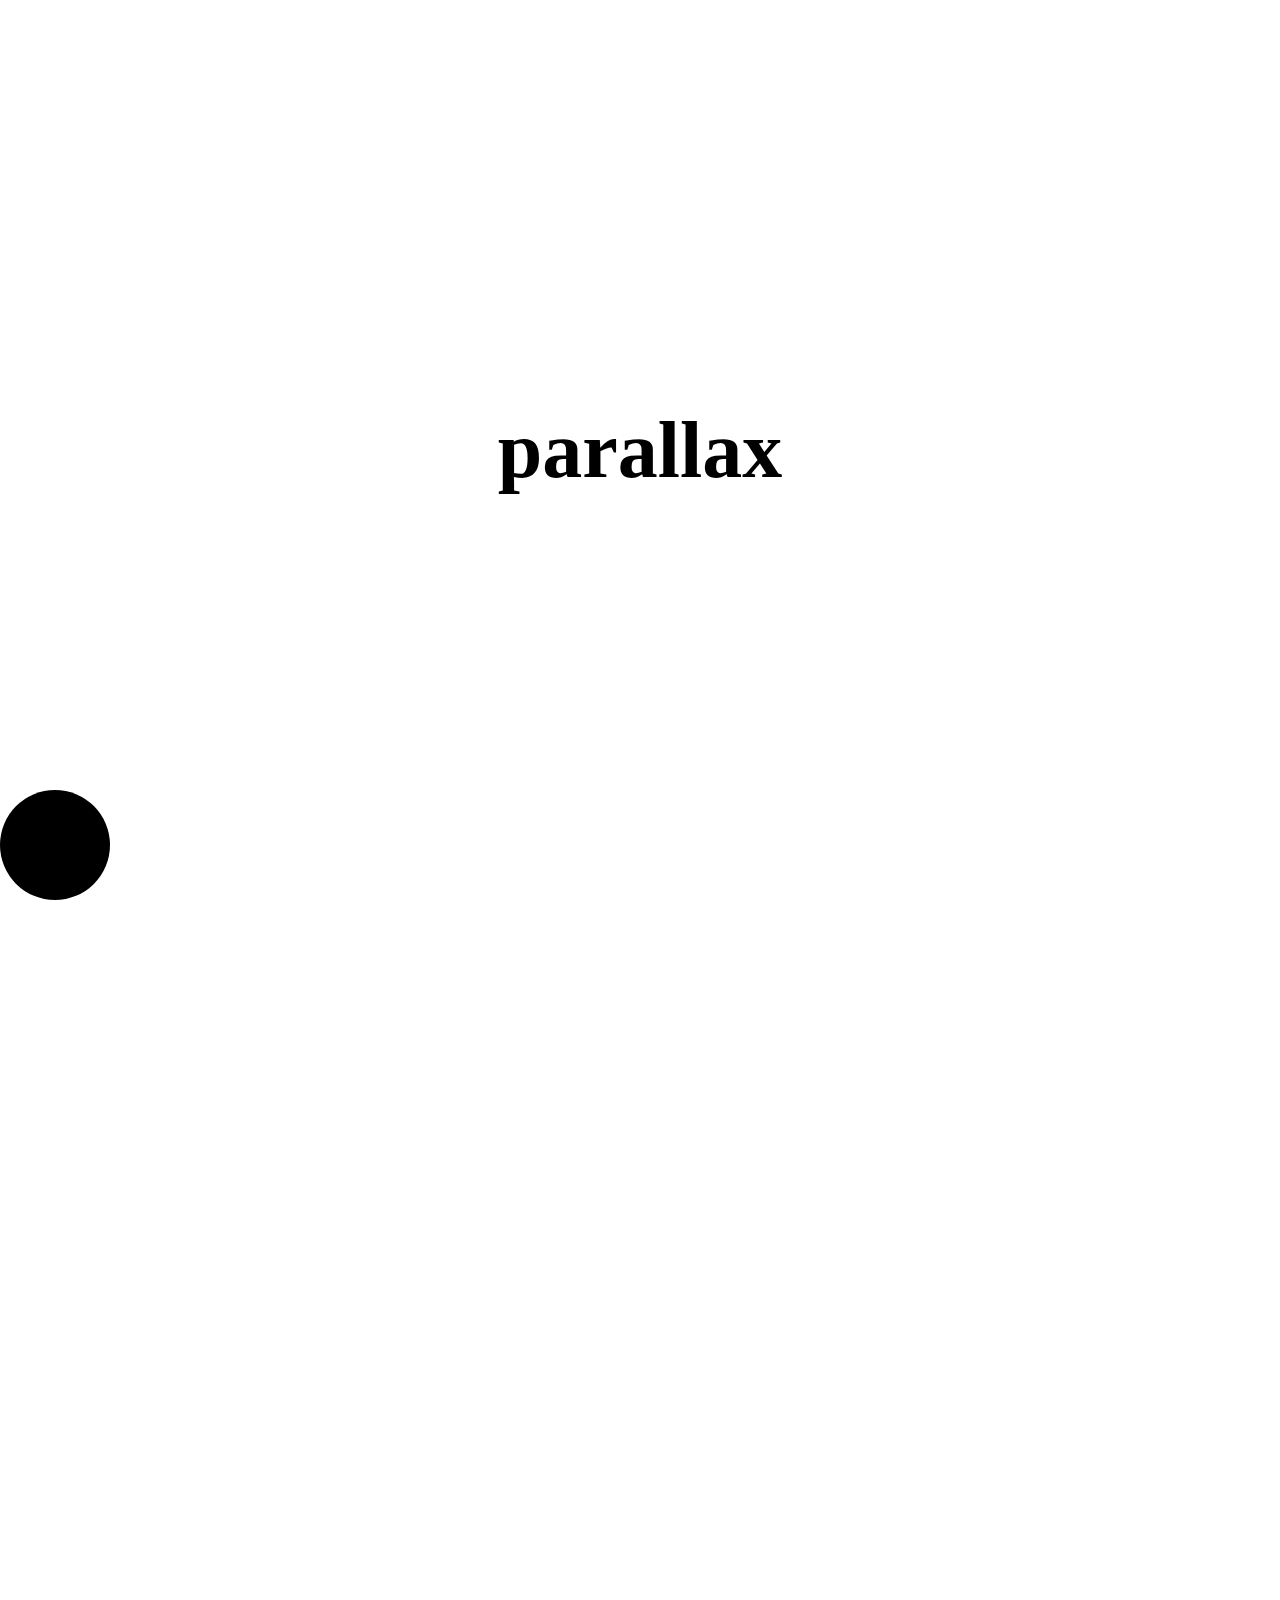
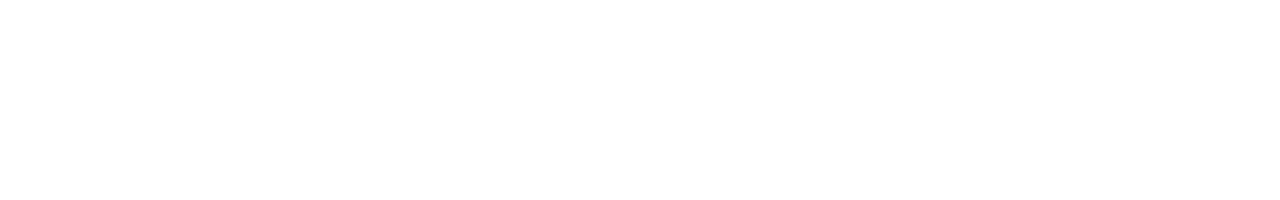
<file: index.html>
<!DOCTYPE html>
<html lang="en">
  <head>
    <meta charset="UTF-8" />
    <meta http-equiv="X-UA-Compatible" content="IE=edge" />
    <meta name="viewport" content="width=device-width, initial-scale=1.0" />
    <title>VanillaParallax</title>
    <link rel="stylesheet" href="style.css" />
  </head>
  <body>
    <section>
      <ul>
        <li class="scroll" data-rate="-2" data-direction="vertical">par</li>
        <li>al</li>
        <li class="scroll" data-rate="2" data-direction="vertical">lax</li>
      </ul>

      <span
        class="scroll"
        data-rateY="1"
        data-rateX="2"
        data-direction="horizontal"
      ></span>
    </section>

    <section></section>

    <script>
      window.addEventListener("scroll", function (e) {
        const target = document.querySelectorAll(".scroll");

        let index = 0,
          length = target.length;
        for (index; index < length; index++) {
          let pos = window.pageYOffset * target[index].dataset.rate;
          if (target[index].dataset.direction === "vertical") {
            target[index].style.transform = `translate3d(0px, ${pos}px, 0px)`;
          } else {
            let posX = window.pageYOffset * target[index].dataset.ratex;
            let posY = window.pageYOffset * target[index].dataset.ratey;
            target[
              index
            ].style.transform = `translate3d(${posX}px, ${posY}px, 0px)`;
          }
        }
      });
    </script>
  </body>
</html>
</file>
<file: style.css>
body {
  margin: 0;
  height: 100vh;
  font-size: 5em;
  font-family: "Montserrat";
  font-weight: bold;
}

section {
  height: 100%;
}

ul {
  list-style-type: none;
  padding: 0;
  margin: 0;
  display: grid;
  grid-template-columns: repeat(3, auto);
  justify-content: center;
  align-items: inherit;
  place-items: center;
  height: 100vh;
}

span {
  width: 110px;
  height: 110px;
  position: absolute;
  bottom: 0;
  left: 0;
  background: black;
  border-radius: 50%;
}
</file>
